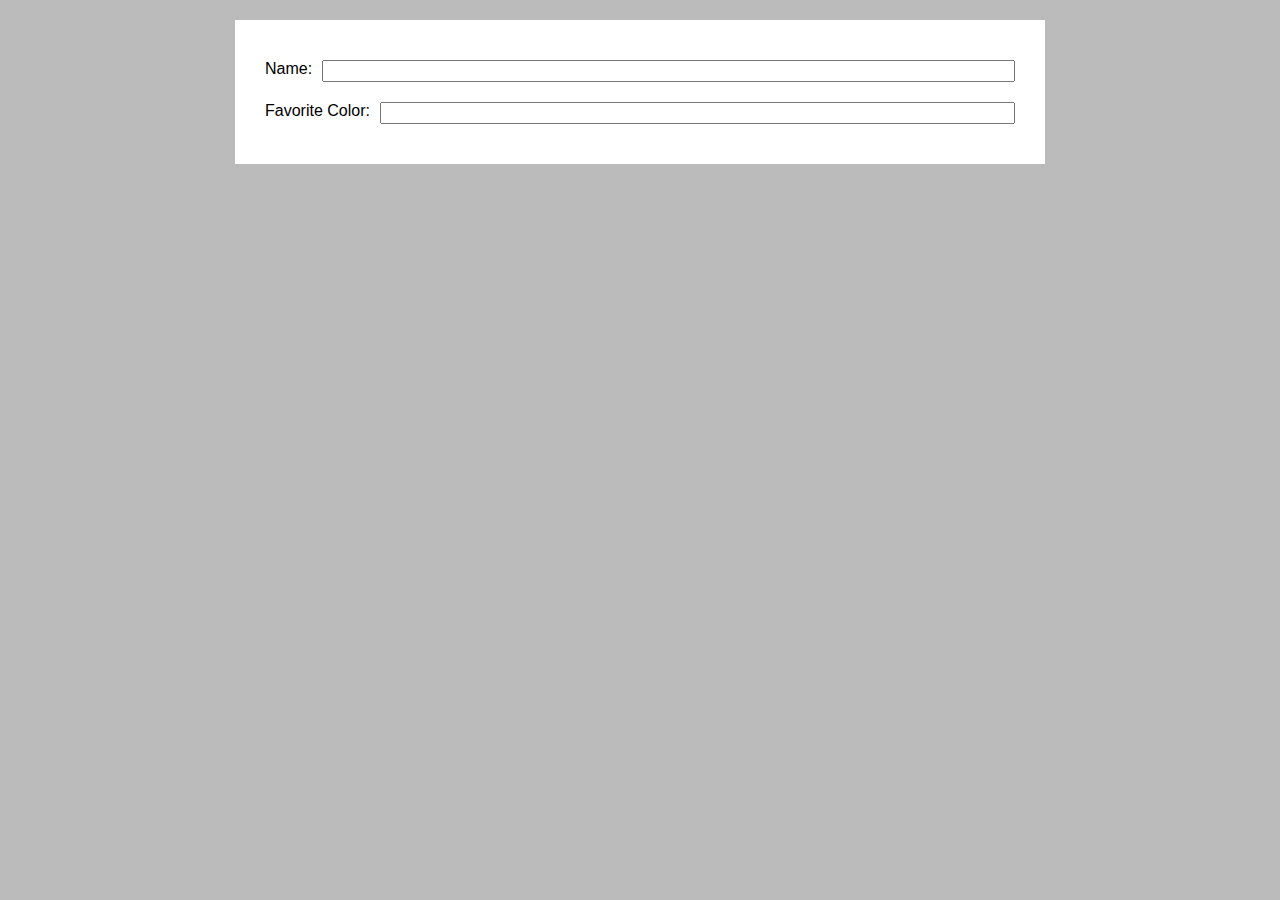
<file: Flexbox/1/index.html>
<!DOCTYPE html>
<html lang="en">
<head>
    <meta charset="UTF-8">
    <meta http-equiv="X-UA-Compatible" content="IE=edge">
    <meta name="viewport" content="width=device-width, initial-scale=1.0">
    <title>Sushi</title>
    <link rel="stylesheet" href="main.css">
</head>

<body>
    <div class="container">
        <form action="">
          <div class="form-row">
            <label for="name">Name:</label>
            <input type="text" id="name">
          </div>
          <div class="form-row">
            <label for="favColor">Favorite Color:</label>
            <input type="text" id="favColor">
          </div>
        </form>
      </div>
</body>
</html>
</file>
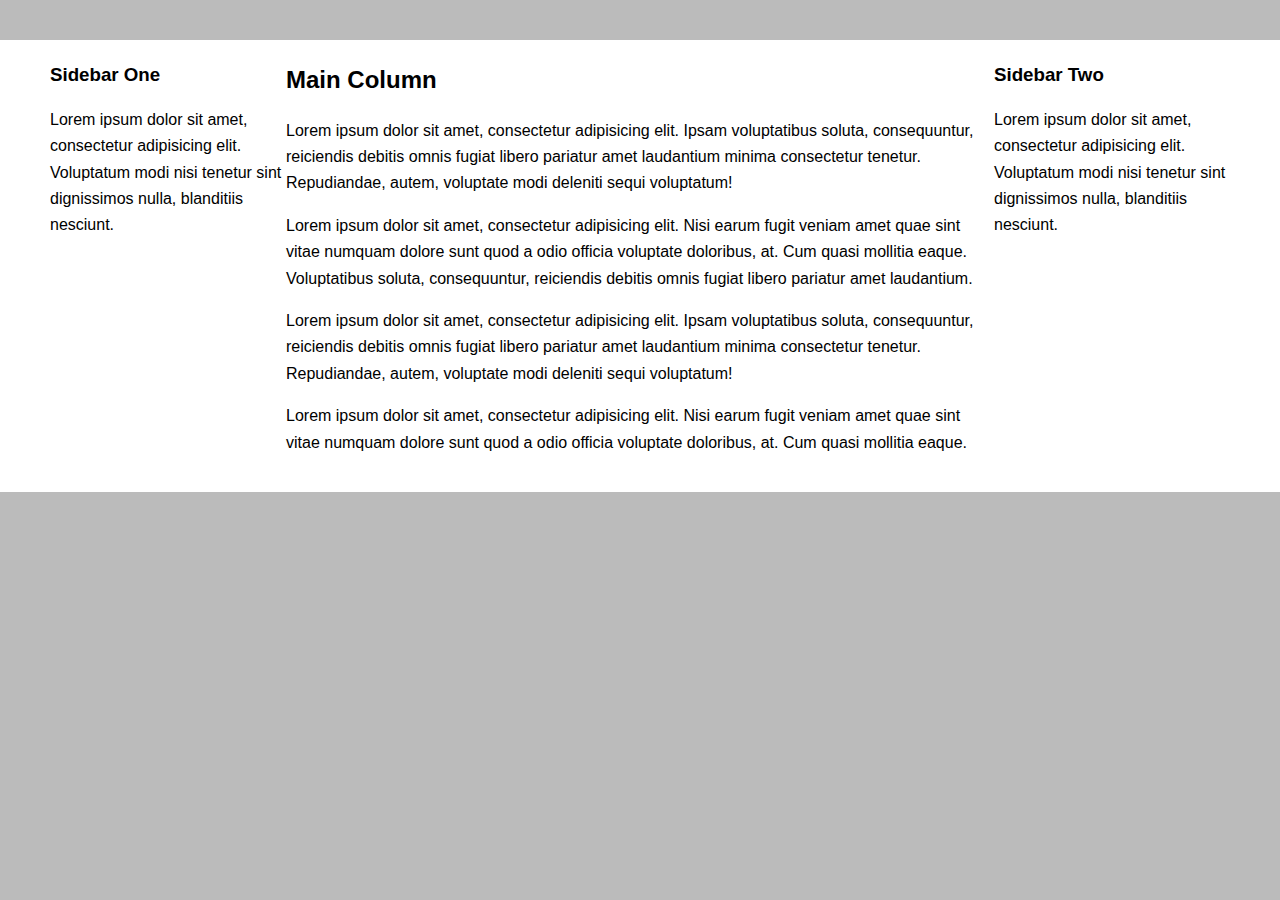
<file: Flexbox/2/index.html>
<!DOCTYPE html>
<html lang="en">
<head>
    <meta charset="UTF-8">
    <meta http-equiv="X-UA-Compatible" content="IE=edge">
    <meta name="viewport" content="width=device-width, initial-scale=1.0">
    <title>Sushi</title>
    <link rel="stylesheet" href="main.css">
</head>
<body>

    <div class="column-layout">
        <div class="main-column">
          <h2>Main Column</h2>
          <p>Lorem ipsum dolor sit amet, consectetur adipisicing elit. Ipsam voluptatibus soluta, consequuntur, reiciendis debitis omnis fugiat libero pariatur amet laudantium minima consectetur tenetur. Repudiandae, autem, voluptate modi deleniti sequi voluptatum!</p>
          <p>Lorem ipsum dolor sit amet, consectetur adipisicing elit. Nisi earum fugit veniam amet quae sint vitae numquam dolore sunt quod a odio officia voluptate doloribus, at. Cum quasi mollitia eaque. Voluptatibus soluta, consequuntur, reiciendis debitis omnis fugiat libero pariatur amet laudantium.</p>
          <p>Lorem ipsum dolor sit amet, consectetur adipisicing elit. Ipsam voluptatibus soluta, consequuntur, reiciendis debitis omnis fugiat libero pariatur amet laudantium minima consectetur tenetur. Repudiandae, autem, voluptate modi deleniti sequi voluptatum!</p>
          <p>Lorem ipsum dolor sit amet, consectetur adipisicing elit. Nisi earum fugit veniam amet quae sint vitae numquam dolore sunt quod a odio officia voluptate doloribus, at. Cum quasi mollitia eaque.</p>
        </div>
      
        <div class="sidebar-one">
          <h3>Sidebar One</h3>
          <p>Lorem ipsum dolor sit amet, consectetur adipisicing elit. Voluptatum modi nisi tenetur sint dignissimos nulla, blanditiis nesciunt.</p>
        </div>
      
        <div class="sidebar-two">
          <h3>Sidebar Two</h3>
          <p>Lorem ipsum dolor sit amet, consectetur adipisicing elit. Voluptatum modi nisi tenetur sint dignissimos nulla, blanditiis nesciunt.</p>
        </div>
      </div>
      
</body>
</html>
</file>
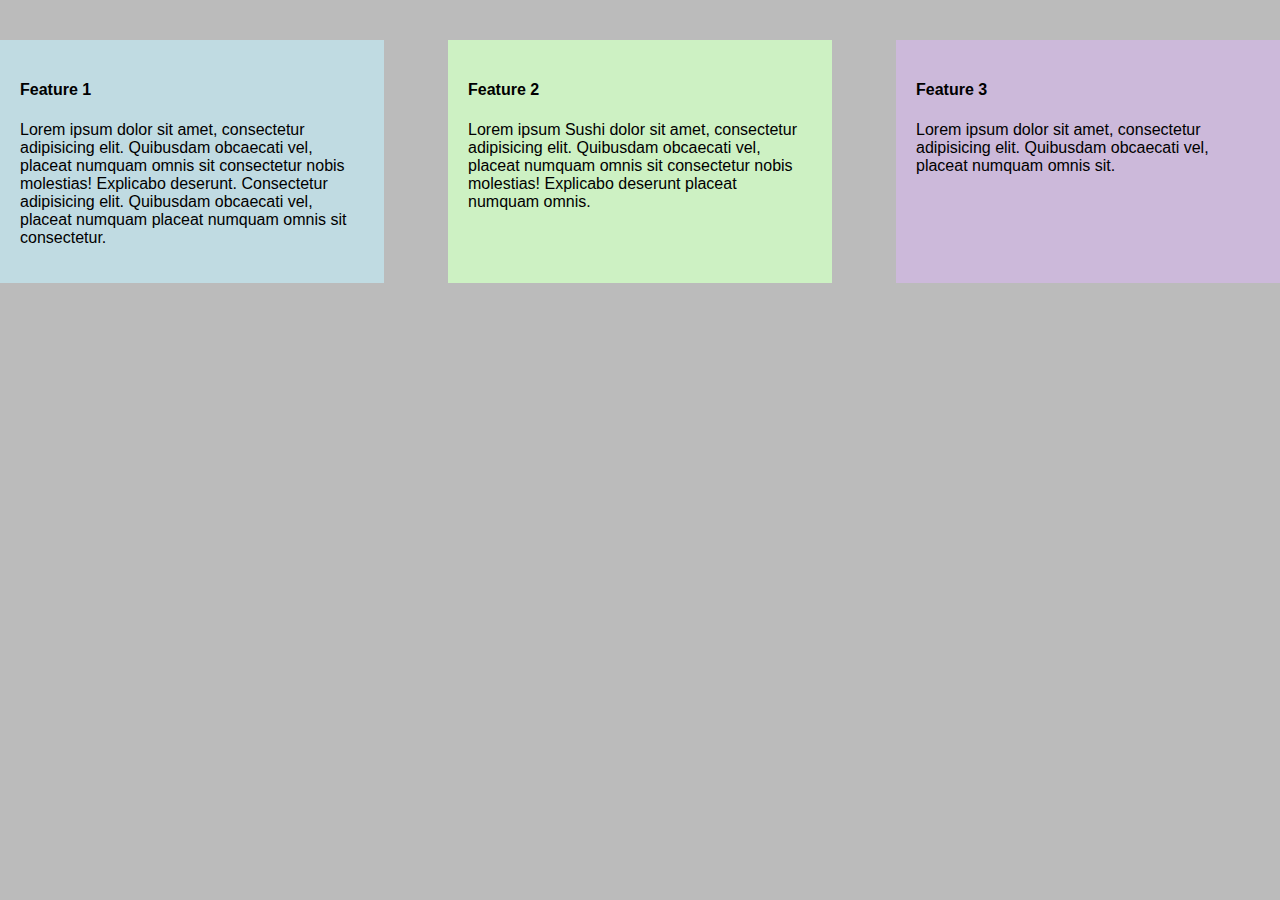
<file: Flexbox/3/index.html>
<!DOCTYPE html>
<html lang="en">
<head>
    <meta charset="UTF-8">
    <meta http-equiv="X-UA-Compatible" content="IE=edge">
    <meta name="viewport" content="width=device-width, initial-scale=1.0">
    <title>Sushi</title>
    <link rel="stylesheet" href="main.css">
</head>
<body>
    <div class="call-outs-container">
        <div class="call-out">
          <h4>Feature 1</h4>
          <p>Lorem ipsum dolor sit amet, consectetur adipisicing elit. Quibusdam obcaecati vel, placeat numquam omnis sit consectetur nobis molestias! Explicabo deserunt. Consectetur adipisicing elit. Quibusdam obcaecati vel, placeat numquam placeat numquam omnis sit consectetur.</p>
        </div>
      
        <div class="call-out">
          <h4>Feature 2</h4>
          <p>Lorem ipsum Sushi dolor sit amet, consectetur adipisicing elit. Quibusdam obcaecati vel, placeat numquam omnis sit consectetur nobis molestias! Explicabo deserunt placeat numquam omnis.</p>
        </div>
      
        <div class="call-out">
          <h4>Feature 3</h4>
          <p>Lorem ipsum dolor sit amet, consectetur adipisicing elit. Quibusdam obcaecati vel, placeat numquam omnis sit.</p>
        </div>
      </div>
</body>
</html>
</file>
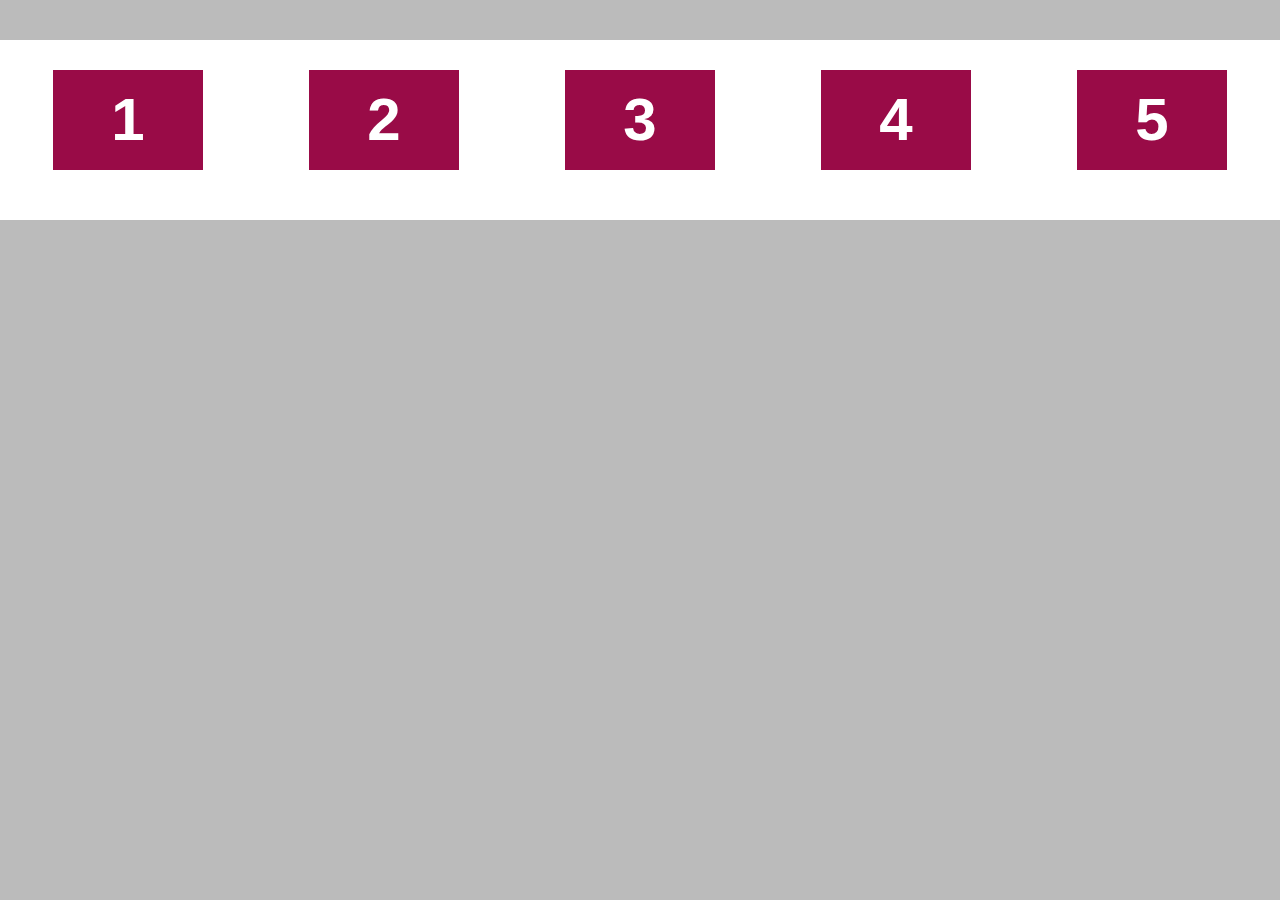
<file: Flexbox/4/index.html>
<!DOCTYPE html>
<html lang="en">
<head>
    <meta charset="UTF-8">
    <meta http-equiv="X-UA-Compatible" content="IE=edge">
    <meta name="viewport" content="width=device-width, initial-scale=1.0">
    <title>Sushi</title>
    <link rel="stylesheet" href="main.css">
</head>
<body>
    <div class="fixed-size-container">
        <div class="fixed-size">1</div>
        <div class="fixed-size">2</div>
        <div class="fixed-size">3</div>
        <div class="fixed-size">4</div>
        <div class="fixed-size">5</div>
      </div>
      
</body>
</html>
</file>
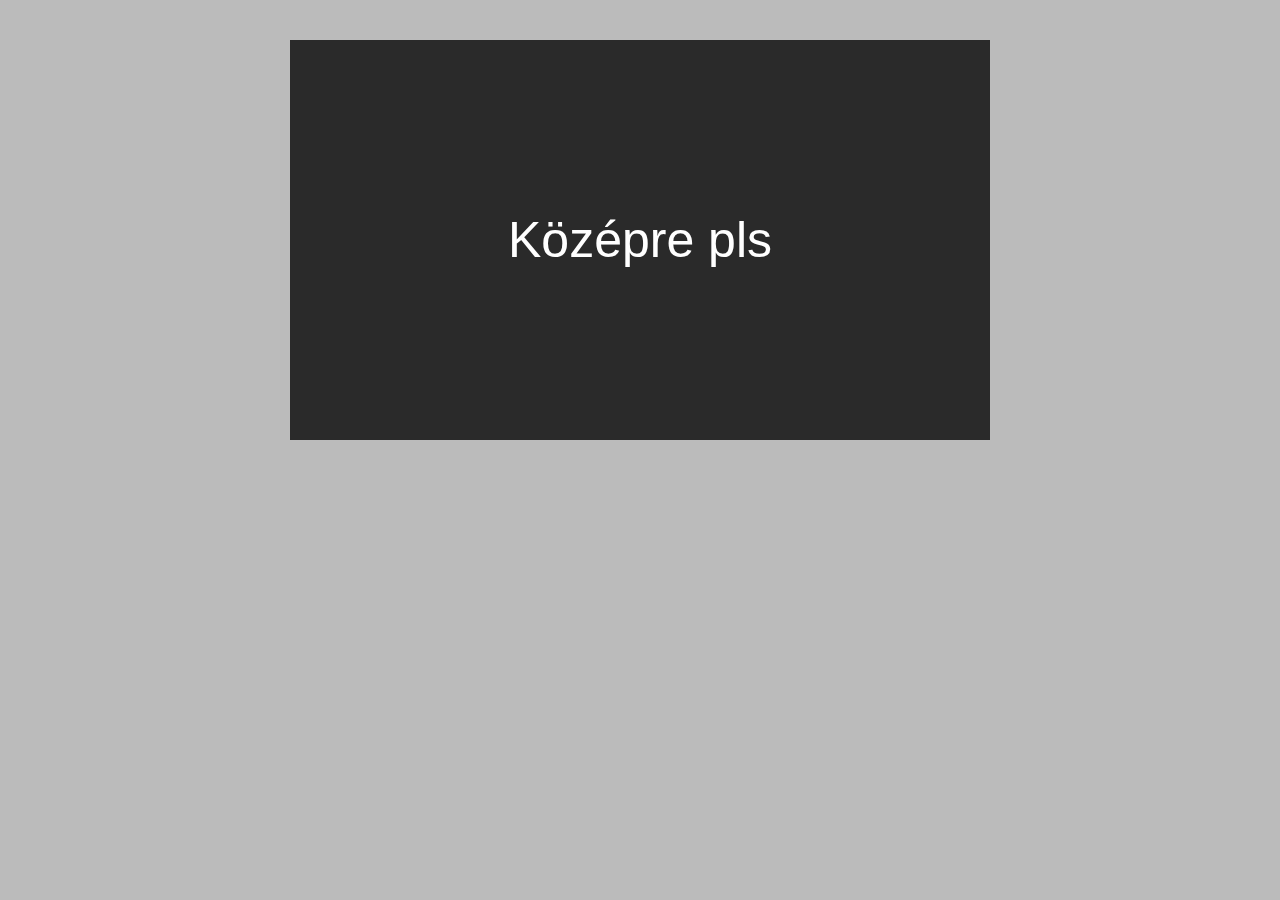
<file: Flexbox/5/index.html>
<!DOCTYPE html>
<html lang="en">
<head>
    <meta charset="UTF-8">
    <meta http-equiv="X-UA-Compatible" content="IE=edge">
    <meta name="viewport" content="width=device-width, initial-scale=1.0">
    <title>Sushi</title>
    <link rel="stylesheet" href="main.css">
</head>
<body>

    <div class="banner">
        <div class="center-me">Középre pls</div>
      </div>

</body>
</html>
</file>
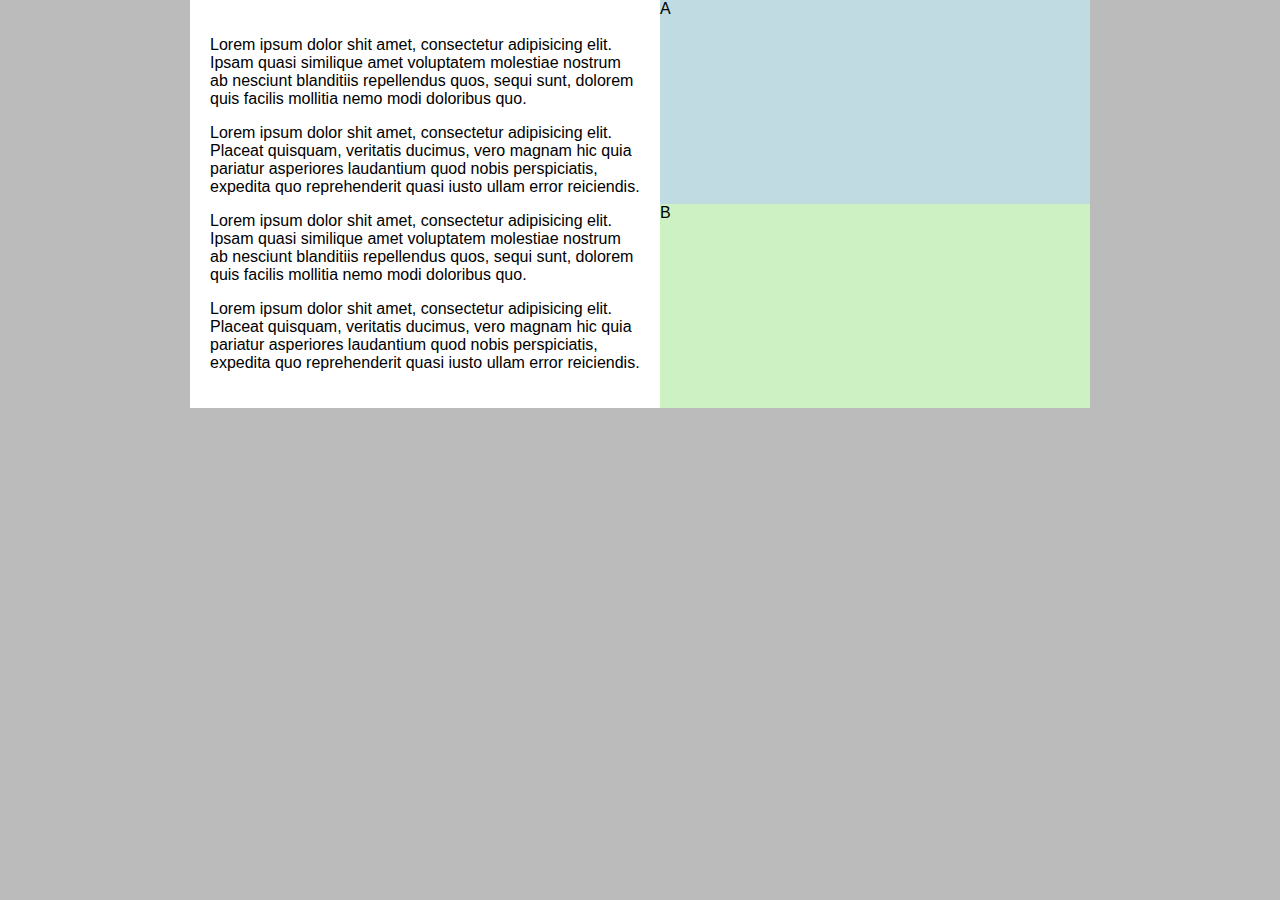
<file: Flexbox/6/index.html>
<!DOCTYPE html>
<html lang="en">
<head>
    <meta charset="UTF-8">
    <meta http-equiv="X-UA-Compatible" content="IE=edge">
    <meta name="viewport" content="width=device-width, initial-scale=1.0">
    <title>Sushi</title>
    <link rel="stylesheet" href="main.css">
</head>
<body>

    <div class="equal-height-container">
        <div class="first">
          <p>Lorem ipsum dolor shit amet, consectetur adipisicing elit. Ipsam quasi similique amet voluptatem molestiae nostrum ab nesciunt blanditiis repellendus quos, sequi sunt, dolorem quis facilis mollitia nemo modi doloribus quo.</p>
          <p>Lorem ipsum dolor shit amet, consectetur adipisicing elit. Placeat quisquam, veritatis ducimus, vero magnam hic quia pariatur asperiores laudantium quod nobis perspiciatis, expedita quo reprehenderit quasi iusto ullam error reiciendis.</p>
          <p>Lorem ipsum dolor shit amet, consectetur adipisicing elit. Ipsam quasi similique amet voluptatem molestiae nostrum ab nesciunt blanditiis repellendus quos, sequi sunt, dolorem quis facilis mollitia nemo modi doloribus quo.</p>
          <p>Lorem ipsum dolor shit amet, consectetur adipisicing elit. Placeat quisquam, veritatis ducimus, vero magnam hic quia pariatur asperiores laudantium quod nobis perspiciatis, expedita quo reprehenderit quasi iusto ullam error reiciendis.</p>
        </div>
      
        <div class="second">
          <div class="second-a">A</div>
          <div class="second-b">B</div>
        </div>
      </div>

</body>
</html>
</file>
<file: Flexbox/1/main.css>
html, body {
    padding: 0;
    margin: 0;
  }
  
  input {
    font-size: 14px;
    font-family: Helvetica, sans-serif;
  }
  
  body {
    background-color: #BBB;
    font-family: Helvetica, sans-serif;
    padding-bottom: 100px;
  }
  
  h2, h3 {
    margin: 0 0 .75em 0;
  }

.container {
    max-width: 750px;
    margin: 20px auto 0 auto;
    padding: 30px;
    background-color: #FFF;
  }
  
  .form-row {
    padding: 10px 0;
    display: flex;
  }
  
  .form-row label {
    padding-right: 10px;
  }
  
  .form-row input {
    flex: 1;
  }
</file>
<file: Flexbox/2/main.css>
html, body {
    padding: 0;
    margin: 0;
  }
  
  input {
    font-size: 14px;
    font-family: Helvetica, sans-serif;
  }
  
  body {
    background-color: #BBB;
    font-family: Helvetica, sans-serif;
    padding-bottom: 100px;
  }
  
  h2, h3 {
    margin: 0 0 .75em 0;
  }

  .column-layout {
    max-width: 1300px;
    background-color: #FFF;
    margin: 40px auto 0 auto;
    line-height: 1.65;
    padding: 20px 50px;
    display: flex;
  }
  
  .main-column {
    flex: 3;
    order: 2;
  }
  
  .sidebar-one {
    flex: 1;
    order: 1;
  }
  
  .sidebar-two {
    flex: 1;
    order: 3;
  }
</file>
<file: Flexbox/3/main.css>
html, body {
    padding: 0;
    margin: 0;
  }
  
  input {
    font-size: 14px;
    font-family: Helvetica, sans-serif;
  }
  
  body {
    background-color: #BBB;
    font-family: Helvetica, sans-serif;
    padding-bottom: 100px;
  }
  
  h2, h3 {
    margin: 0 0 .75em 0;
  }
  
  .call-outs-container {
    max-width: 1400px;
    margin: 40px auto 0 auto;
  }
  
  .call-out {
    padding: 20px;
    box-sizing: border-box;
    margin-bottom: 20px;
    flex-basis: 30%;
  }
  
  @media (min-width: 900px) {
    .call-outs-container {
      display: flex;
      justify-content: space-between;
    }
  }
  
  .call-out:nth-child(1) {background-color: #c0dbe2;}
  .call-out:nth-child(2) {background-color: #cdf1c3;}
  .call-out:nth-child(3) {background-color: #ccb9da;}
</file>
<file: Flexbox/4/main.css>
html, body {
    padding: 0;
    margin: 0;
  }
  
  input {
    font-size: 14px;
    font-family: Helvetica, sans-serif;
  }
  
  body {
    background-color: #BBB;
    font-family: Helvetica, sans-serif;
    padding-bottom: 100px;
  }
  
  h2, h3 {
    margin: 0 0 .75em 0;
  }
  
.fixed-size-container {
    max-width: 1400px;
    margin: 40px auto 0 auto;
    background-color: #FFF;
    padding: 30px 0;
    display: flex;
    align-items: center;
    justify-content: space-around;
    flex-wrap: wrap;
  }
  
  .fixed-size {
    width: 150px;
    height: 100px;
    background-color: #990b47;
    color: #FFF;
    line-height: 100px;
    text-align: center;
    font-weight: bold;
    font-size: 60px;
    margin-bottom: 20px;
  }
</file>
<file: Flexbox/5/main.css>
html, body {
    padding: 0;
    margin: 0;
  }
  
  input {
    font-size: 14px;
    font-family: Helvetica, sans-serif;
  }
  
  body {
    background-color: #BBB;
    font-family: Helvetica, sans-serif;
    padding-bottom: 100px;
  }
  
  h2, h3 {
    margin: 0 0 .75em 0;
  }
  
  .banner {
    height: 400px;
    max-width: 700px;
    margin: 40px auto 40px auto;
    background-color: #2a2a2a;
    display: flex;
  }
  
  .center-me {
    color: #FFF;
    font-size: 50px;
    margin: auto;
  }
</file>
<file: Flexbox/6/main.css>
html, body {
    padding: 0;
    margin: 0;
  }
  
  input {
    font-size: 14px;
    font-family: Helvetica, sans-serif;
  }
  
  body {
    background-color: #BBB;
    font-family: Helvetica, sans-serif;
    padding-bottom: 100px;
  }
  
  h2, h3 {
    margin: 0 0 .75em 0;
  }
  
  .equal-height-container {
    max-width: 900px;
    margin: 0 auto;
    display: flex;
  }
  
  .first {
    background-color: #FFF;
    padding: 20px;
    flex: 1;
  }
  
  .second {
    background-color: yellow;
    flex: 1;
    display: flex;
    flex-direction: column;
  }
  
  .second-a {
    background-color: #c0dbe2;
    flex: 1;
  }
  
  .second-b {
    background-color: #cdf1c3;
    flex: 1;
  }
</file>
